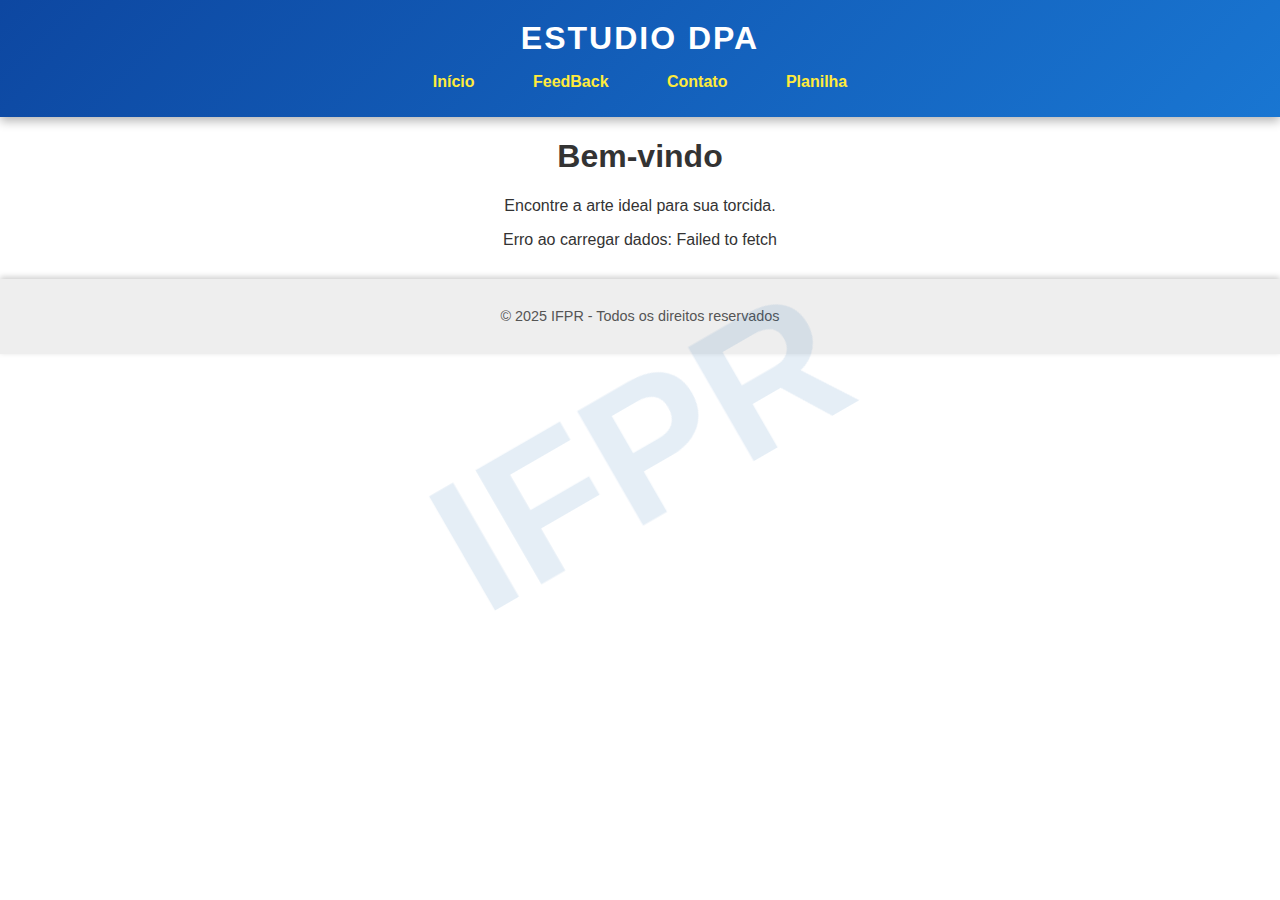
<file: index.html>
<!DOCTYPE html>
<html lang="pt-BR">

<head>
    <meta charset="UTF-8">
    <meta name="viewport" content="width=device-width, initial-scale=1.0">
    <title>ESTUDIO DPA</title>
    <link rel="stylesheet" href="style.css">
</head>

<body>

    <!-- Cabeçalho -->
    <header>
        <h2>ESTUDIO DPA</h2>
        <nav>
            <a href="index.html">Início</a>
            <a href="filiais.html">FeedBack</a>
            <a href="contato.html">Contato</a>
            <a href="planilha.html">Planilha</a>
        </nav>
        <div id="tema-toggle" class="tema-toggle">
  <div class="bolinha"></div>
</div>
    
    </header>

  <h1>Bem-vindo</h1>
  <p>Encontre a arte ideal para sua torcida.</p>

  <div id="conteudo" class="bloco-item">
    <p>Calma ai nego</p>
  </div>
</main>

<script>
const SCRIPT_URL = "https://script.google.com/macros/s/AKfycbzvaTI6Dn3_AHHLhzYO8tO3g6nmNAwUeX8v7HRwGizG-yUlyub4yVbDo5dzkYcYPF4/exec"; // substitua pela URL do seu Apps Script
async function carregarConteudo() {
  const container = document.getElementById('conteudo');
  container.innerHTML = "<p>Carregando conteúdo...</p>";

  try {
    const res = await fetch(SCRIPT_URL);
    const dados = await res.json();
    container.innerHTML = '';

    dados.forEach(item => {
      const bloco = document.createElement('div');
      bloco.className = 'bloco-item';

      const titulo = document.createElement('h2');
      titulo.textContent = item.Título || '';
      bloco.appendChild(titulo);

      const descricao = document.createElement('p');
      descricao.textContent = item.Descrição || '';
      bloco.appendChild(descricao);

     if (item.Url && item.Url.startsWith('http')) {
  const youtubeRegex = /(?:youtube\.com\/watch\?v=|youtu\.be\/)([a-zA-Z0-9_-]+)/;

  const match = item.Url.match(youtubeRegex);
  if (match) {
    const videoId = match[1];
    const iframe = document.createElement('iframe');
    iframe.src = `https://www.youtube.com/embed/${videoId}`;
    iframe.height = "315";
    iframe.allow = "accelerometer; autoplay; clipboard-write; encrypted-media; gyroscope; picture-in-picture";
    iframe.setAttribute("allowfullscreen", true);
    bloco.appendChild(iframe);
  }
  else if (item.Url.match(/\.(jpg|jpeg|png|gif|webp)$/i) || item.Url.includes('unsplash')) {
    const img = document.createElement('img');
    img.src = item.Url;
    img.alt = item.Título || 'Imagem';
    bloco.appendChild(img);
  }
  else {
    const link = document.createElement('a');
    link.href = item.Url;
    link.textContent = 'Ver mais';
    bloco.appendChild(link);
  }
}

      container.appendChild(bloco);
    });
  } catch (err) {
    container.innerHTML = "<p>Erro ao carregar dados: " + err.message + "</p>";
  }
}

carregarConteudo();
</script>

    <!-- Rodapé -->
    <footer>
        <p>&copy; 2025 IFPR - Todos os direitos reservados</p>
    </footer>
<script>
  const toggle = document.getElementById("tema-toggle");
  const body = document.body;

  // Carregar tema salvo
  let tema = localStorage.getItem("tema") || "tema-claro";
  if (tema === "tema-escuro") body.classList.add("tema-escuro");

  toggle.addEventListener("click", () => {
    body.classList.toggle("tema-escuro");

    const ativo = body.classList.contains("tema-escuro");
    localStorage.setItem("tema", ativo ? "tema-escuro" : "tema-claro");
  });
</script>
    
</body>

</html>
</file>
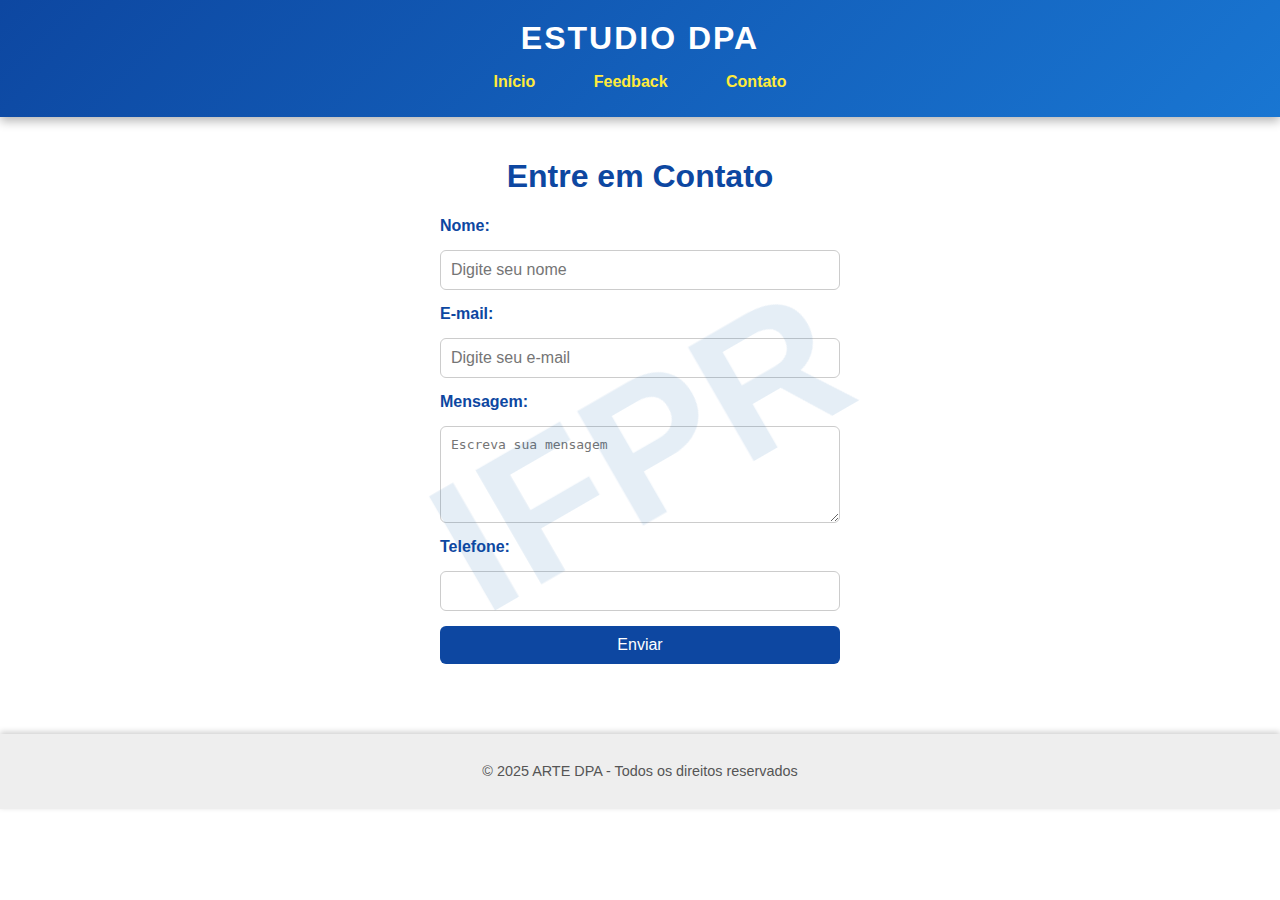
<file: contato.html>
<!DOCTYPE html>
<html lang="pt-BR">

<head>
    <meta charset="UTF-8">
    <meta name="viewport" content="width=device-width, initial-scale=1.0">
    <title>ESTUDIO DPA - Contato</title>
    <link rel="stylesheet" href="style.css">
</head>

<body>

    <!-- Cabeçalho -->
    <header>
        <h2>ESTUDIO DPA</h2>
        <nav>
            <a href="index.html">Início</a>
            <a href="filiais.html">Feedback</a>
            <a href="contato.html">Contato</a>
        </nav>
    </header>

    <!-- Conteúdo principal -->
    <main>
        <h1>Entre em Contato</h1>
        <form class="contato-form" action="https://script.google.com/macros/s/AKfycbyU5pvi7yd04ffFzTIVN1vSdHGzJsw6BmQhnGX_FdZtqPNKSUAB_NkzKNVaIjpzczwZ/exec" method="POST">
            <label for="nome">Nome:</label>
            <input type="text" id="nome" name="nome" placeholder="Digite seu nome" required>

            <label for="email">E-mail:</label>
            <input type="email" id="email" name="email" placeholder="Digite seu e-mail" required>

            <label for="mensagem">Mensagem:</label>
            <textarea id="mensagem" name="mensagem" rows="5" placeholder="Escreva sua mensagem"></textarea>

            <label for="Tell">Telefone:</label>
            <input type="text" id="nome" name="nome">
            
            <button type="submit">Enviar</button>
        </form>
    </main>

    <!-- Rodapé -->
    <footer>
        <p>&copy; 2025 ARTE DPA - Todos os direitos reservados</p>
    </footer>

</body>

</html>
</file>
<file: style.css>
body {
    font-family: 'Segoe UI', Tahoma, Geneva, Verdana, sans-serif;
    margin: 0;
    padding: 0;
    background: linear-gradient(to right, #FFFFFF, #FFFFFF);
    color: #333;
    text-align: center;
}


header {
    background: linear-gradient(135deg, #0d47a1, #1976d2);
    color: white;
    padding: 20px 0;
    text-align: center;
    box-shadow: 0 4px 10px rgba(0,0,0,0.3);
}

header h2 {
    margin: 0;
    font-size: 2em;
    letter-spacing: 2px;
}

header nav {
    margin-top: 10px;
}

header nav a {
    display: inline-block;
    color: #ffeb3b;
    margin: 0 15px;
    text-decoration: none;
    font-weight: bold;
    padding: 6px 12px;
    border-radius: 6px;
    transition: background-color 0.3s, color 0.3s;
}

header nav a:hover {
    background-color: #ffeb3b;
    color: #0d47a1;
}

main {
    padding: 20px;
}

main h1 {
    color: #0d47a1;
}

footer {
    background-color: #eeeeee;
    padding: 15px;
    margin-top: 30px;
    font-size: 0.9em;
    color: #555;
    box-shadow: 0 -2px 6px rgba(0,0,0,0.2);
}

.carros {
    display: flex;
    justify-content: center;
    flex-wrap: wrap;
    gap: 20px;
    margin-top: 20px;
}

.carros img {
    width: 300px;
    border-radius: 12px;
    box-shadow: 0 4px 12px rgba(0,0,0,0.3);
    transition: transform 0.3s, box-shadow 0.3s;
}

.carros img:hover {
    transform: scale(1.05);
    box-shadow: 0 6px 16px rgba(0,0,0,0.4);
}
/* Estiliza os links como botões */
.filial a {
    display: inline-flex;
    align-items: center;
    background-color: #0055a5; /* cor azul IFPR */
    color: white;
    padding: 10px 20px;
    border-radius: 8px;
    text-decoration: none;
    font-weight: bold;
    font-size: 16px;
    transition: background-color 0.3s ease;
}

.filial a:hover {
    background-color: #003d73;
}

/* Remove o estilo padrão do ícone para ficar alinhado */
.filial a i {
    margin-right: 8px;
}

/* Fundo com texto IFPR */
body {
    position: relative;
    min-height: 100vh;
    margin: 0;
    font-family: Arial, sans-serif;
    background-color: #f0f0f0;
    overflow-x: hidden;
}

body::before {
    content: "IFPR";
    position: fixed;
    top: 50%;
    left: 50%;
    transform: translate(-50%, -50%) rotate(-30deg);
    font-size: 15vw;
    font-weight: 900;
    color: rgba(0, 85, 165, 0.1); /* azul claro transparente */
    z-index: 0;
    user-select: none;
    pointer-events: none;
}
.contato-form {
    max-width: 400px;
    margin: 20px auto;
    display: flex;
    flex-direction: column;
    gap: 15px;
    text-align: left;
}

.contato-form label {
    font-weight: bold;
    color: #0d47a1;
}

.contato-form input,
.contato-form textarea {
    padding: 10px;
    border: 1px solid #ccc;
    border-radius: 6px;
    font-size: 1em;
    width: 100%;
    box-sizing: border-box;
}

.contato-form button {
    background: #0d47a1;
    color: white;
    padding: 10px;
    border: none;
    border-radius: 6px;
    font-size: 1em;
    cursor: pointer;
    transition: background 0.3s;
}

.contato-form button:hover {
    background: #1976d2;
}
</file>
